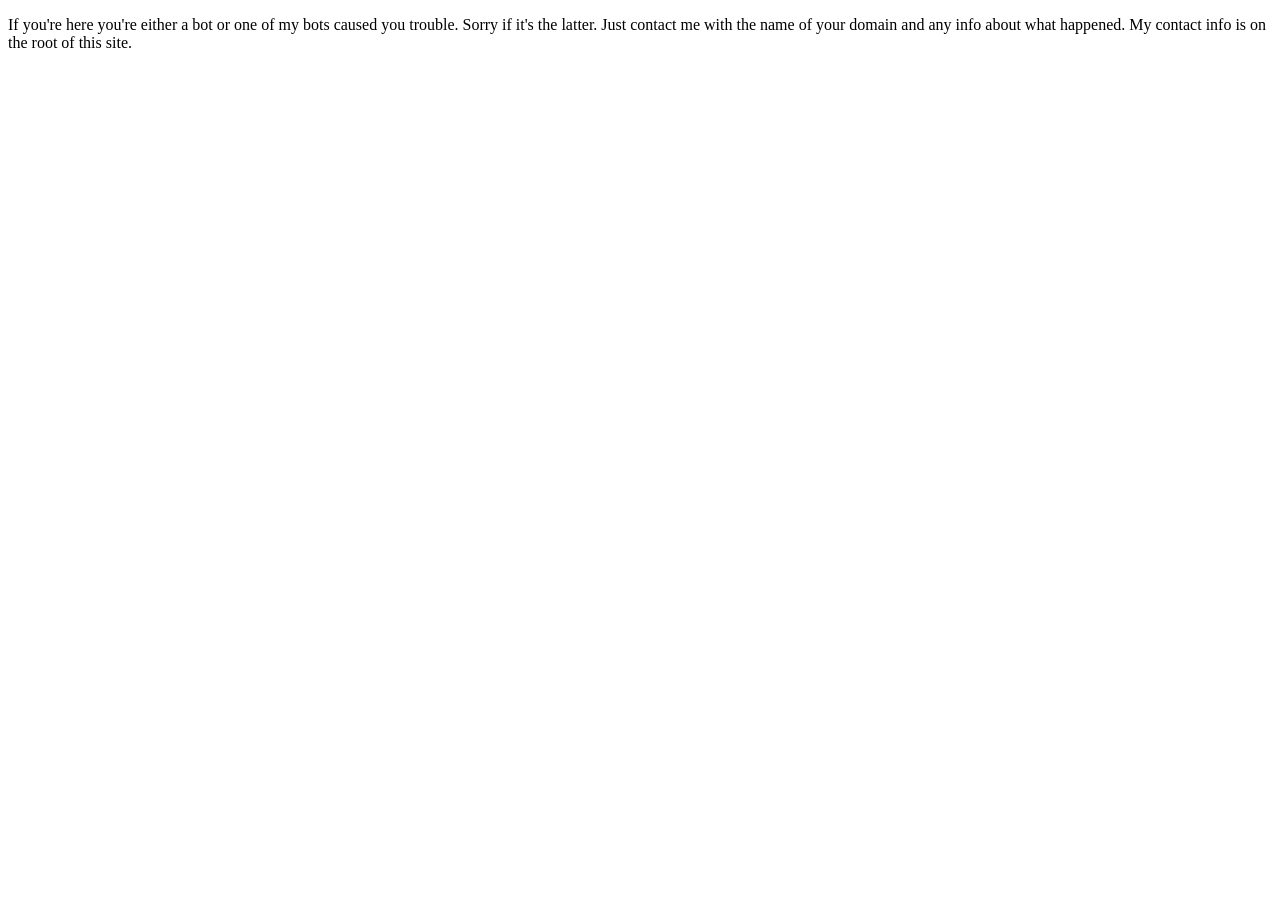
<file: bots.html>
<!DOCTYPE html>
<html>
  <head>
  </head>
  <body>
    <p>
      If you're here you're either a bot or one of my bots caused you trouble.
      Sorry if it's the latter. Just contact me with the name of your domain and
      any info about what happened. My contact info is on the root of this site.
    </p>
  </body>
</html>
</file>
